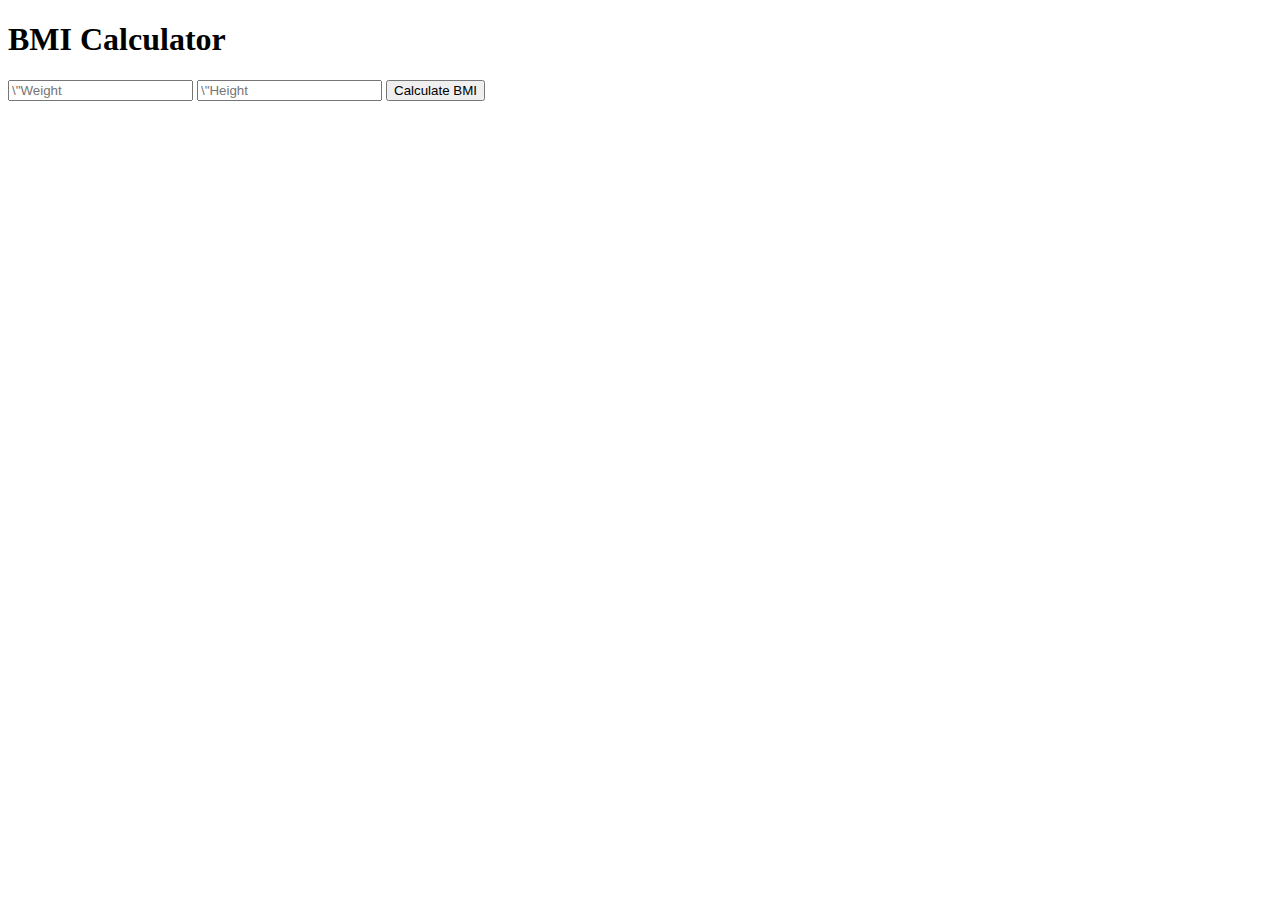
<file: bmi_calculator.html>
<!DOCTYPE html>
<!-- commdntghv -->
<html>
<head>
    <title>BMI Calculator</title>
</head>
<body>
    <h1>BMI Calculator</h1>
    <input type=\"text\" id=\"weight\" placeholder=\"Weight (kg)\">
    <input type=\"text\" id=\"height\" placeholder=\"Height (m)\">
    <button onclick=\"calculateBMI()\">Calculate BMI</button>
    <div id=\"result\"></div>
    <script>
        async function calculateBMI() {
            const weight = document.getElementById('weight').value;
            const height = document.getElementById('height').value;
            const response = await fetch('/calculate', {
                method: 'POST',
                headers: {'Content-Type': 'application/json'},
                body: JSON.stringify({weight, height})
            });
            const data = await response.json();
            document.getElementById('result').innerText = `Your BMI is: ${data.bmi}`;
        }
    </script>
</body>
</html>
</file>
